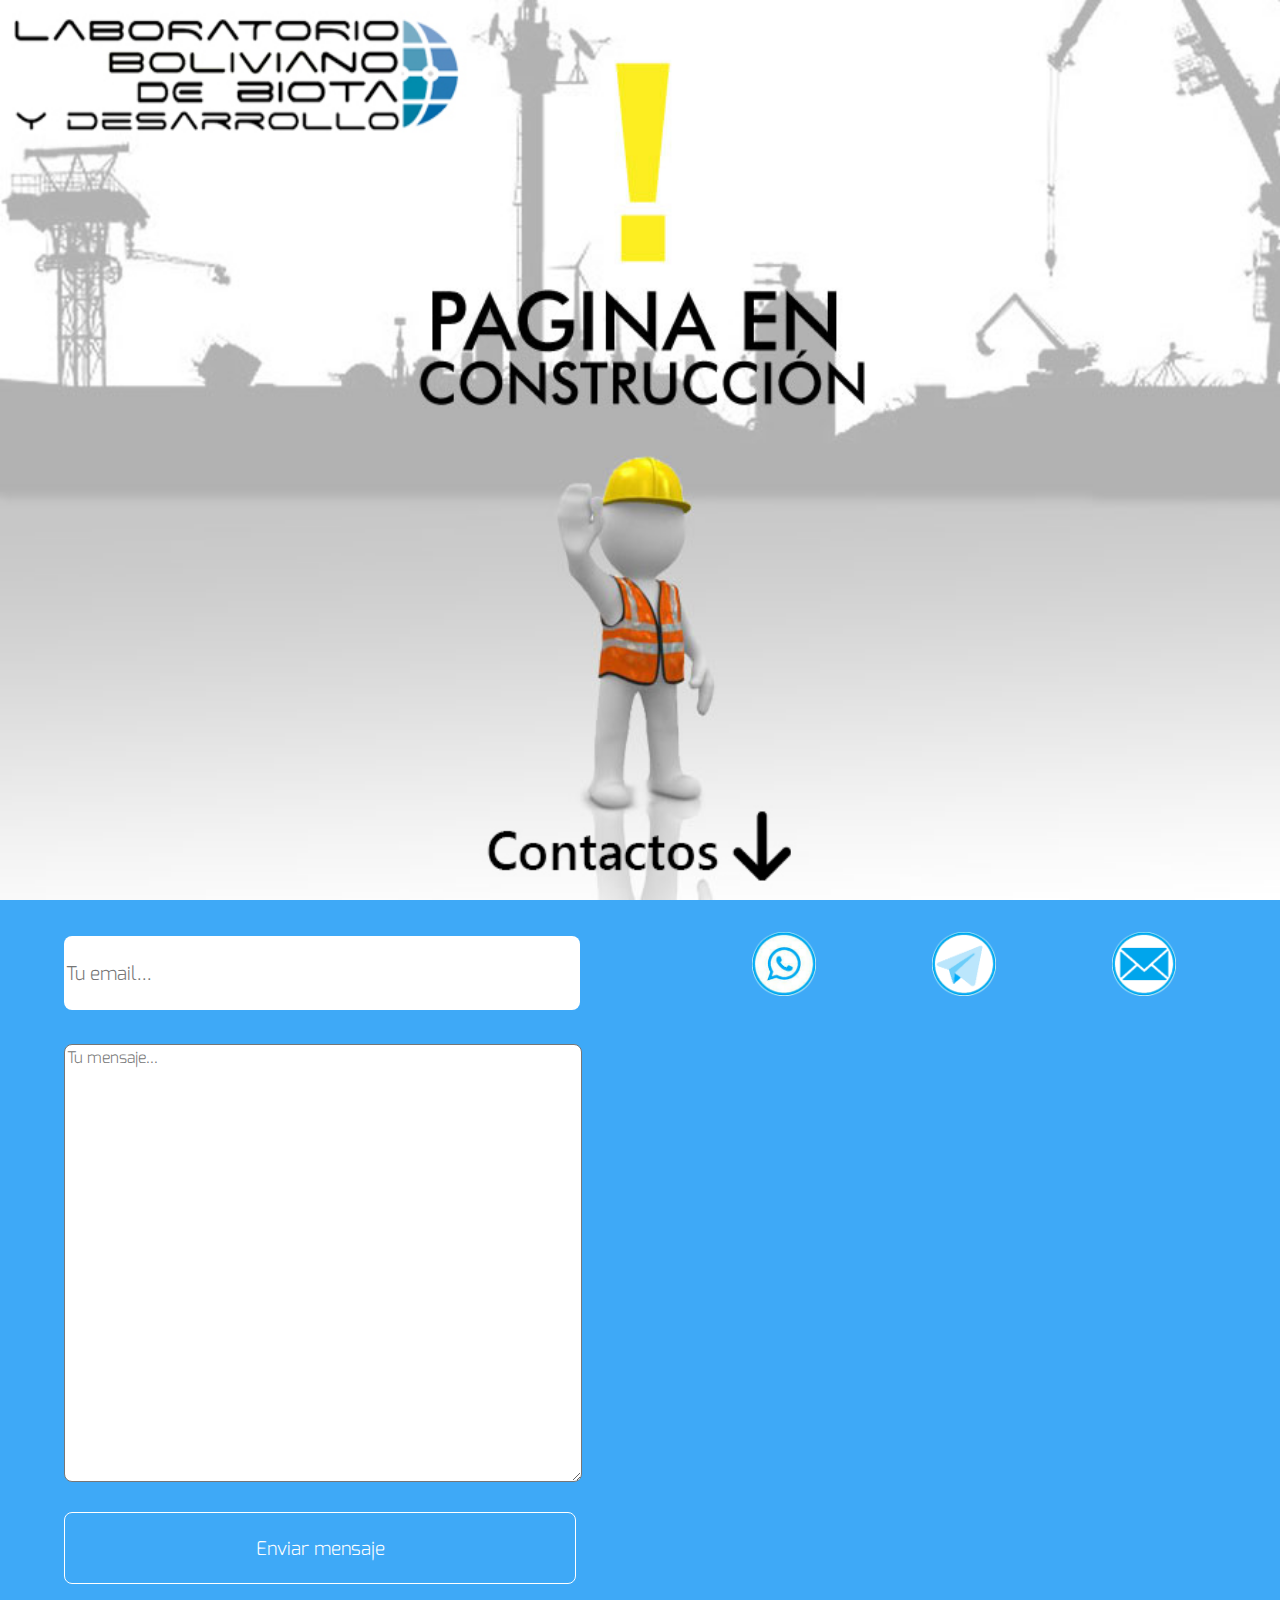
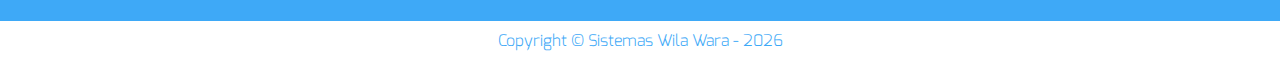
<file: index.html>
<!DOCTYPE html> 
<html lang="es">
    <head>
        <meta charset="utf-8" />
        <meta name="viewport" content="width=device-width, initial-scale = 1, maximum-scale = 1"/>
        <meta property="og:title" content="Laboratorio Boliviano de Biodiversidad y Desarrollo" />
        <meta property="og:type" content="website" />
        <meta property="og:description" content="Sitio sobre servicios y productos relacionados con...">
        <meta property="og:image" content="img/logo.png" />
        <meta property="og:url" content="http://biobolivia.tech" />
        <link rel="icon" type="image/png" href="img/icono.png">
        <title>Laboratorio Boliviano de Biodiversidad y Desarrollo</title>
        <style>
            html {
                scroll-behavior: smooth;
            }

            @font-face {
                font-family:"space_age";
                src:url("fuentes/space_age.ttf");
            }

            @font-face{
                font-family:"Exo-Light";
                src:url("fuentes/Exo-Light.ttf");
            }

            @keyframes animacion_izquierda_derecha {
                from {left:-100%;}
                to {left:0;}
            }

            @keyframes animacion_derecha_izquierda {
                from {left:100%;}
                to {left:0;}
            }

            #fondo_temporal{
                position:absolute;
                width:100%;
                height:100%;
                left:0;
                top:0;
            }

            header{
                position:fixed;
                width:100%;
                height:10%;
                left:0;
                top:0;
                background-color:white;
                z-index:2;
                overflow-x:hidden;
            }

            #logo{
                position:absolute;
                width:auto;
                height:90%;
                left:2%;
                top:5%;
            }

            .ir_secciones{
                position:absolute;
                top:25%;
                color:#3ea9f7;
                font-family:"space_age";
                font-size:140%;
            }

            #ir_inicio{left:24%;}
            #ir_productos{left:31%;}
            #ir_servicios{left:46%;}
            #ir_quienes_somos{left:59%;}
            #ir_contactos{left:70%;}

            .ir_rrss{
                position:absolute;
                height:60%;
                width:auto;
                top:20%;
            }

            #ir_facebook{right:10%;}
            #ir_twitter{right:6%;}
            #ir_youtube{right:2%;}

            body{
                color:#fff;
                overflow-x:hidden;
                z-index:0;
            }

            #fondo_flotante{
                position:fixed;
                width:100%;
                height:100%;
                left:0;
                top:0;
                z-index:0;
            }

            #presentacion{
                position:absolute;
                width:100%;
                height:100%;
                left:0;
                top:0;
                z-index:1;
                /*background-image: linear-gradient(to top, rgba(0,0,0,0), rgba(0,0,0,1));*/
            }

            #video_presentacion{
                position:absolute;
                left:0;
                top:0;
                z-index:0;
                overflow:hidden;
                background-size: 100% 80%;
                min-width: 100%;
                min-height: 80%;
                width: auto;
                height: 100%;
                object-fit:fill;
                opacity:0.6;
            }

            #texto_presentacion{
                position:absolute;
                width:50%;
                left:10%;
                top:60%;
                font-family:"space_age";
                font-size:180%;
                background-color:#3ea9f7;
                color:white;
                padding:20px;
                border-radius:8px;
                z-index:2;
            }

            .secciones{
                position:absolute;
                width:100%;
                height:80%;
            }

            #servicios{
                top:100%;
                background-color:white;
                left:100%;
                /*animation-name: animacion_derecha_izquierda;
                animation-duration: 2s;*/
            }

            .ofertas_servicios{
                width:20%;
                height:90%;
                margin-left:4%;
                margin-top:2%;
                border-style:solid;
                border-width:1px;
                border-radius:9px;
                background-color:#3ea9f7;
                float:left;
            }

            .imagenes_servicios{
                width:100%;
                height:50%;
                left:0;
                top:0;
                border-color:white;
            }

            .titulos_servicios{
                width:100%;
                left:0;
                top:50%;
                font-family:"Exo-Light";
                font-size:100%;
                color:white;
                text-align:center;
            }

            .detalles_servicios{
                width:100%;
                left:0;
                top:60%;
                font-family:"Exo-Light";
                font-size:80%;
                color:white;
                text-align:center;
            }

            .redireccion_consulta{
                width:80%;
                margin-left:15%;
                font-family:"Exo-Light";
                font-size:90%;
                color:#3ea9f7;
                text-align:center;
                background-color:white;
                border-radius:8px;
                padding:8px;
            }

            .redireccion_consulta:hover{
                color:white;
                background-color:#3ea9f7;
                border-style:solid;
                border-width:1px;
                border-color:white;
            }

            .redireccion_consulta_inverso{
                width:80%;
                margin-left:15%;
                font-family:"Exo-Light";
                font-size:90%;
                color:white;
                text-align:center;
                background-color:#3ea9f7;
                border-radius:8px;
                padding:8px;
            }

            .redireccion_consulta_inverso:hover{
                color:#3ea9f7;
                background-color:white;
                border-style:solid;
                border-width:1px;
                border-color:#3ea9f7;
            }

            #productos{
                top:180%;
                left:-100%;
                background-color:#3ea9f7;
                /*animation-name: animacion_izquierda_derecha;
                animation-duration: 2s;*/
            }

            .ofertas_productos{
                width:20%;
                height:90%;
                margin-left:4%;
                margin-top:2%;
                border-style:solid;
                border-width:1px;
                border-radius:9px;
                background-color:white;
                float:left;
            }

            .imagenes_productos{
                width:100%;
                height:50%;
                left:0;
                top:0;
                border-color:white;
            }

            .titulos_productos{
                width:100%;
                left:0;
                top:50%;
                font-family:"Exo-Light";
                font-size:100%;
                color:#3ea9f7;
                text-align:center;
            }

            .detalles_productos{
                width:100%;
                left:0;
                top:60%;
                font-family:"Exo-Light";
                font-size:80%;
                color:#3ea9f7;
                text-align:center;
            }

            #quienes_somos{
                top:260%;
                left:100%;
                background-color:white;
                /*animation-name: animacion_derecha_izquierda;
                animation-duration: 2s;*/
            }

            .personal{
                width:20%;
                height:90%;
                margin-left:4%;
                margin-top:2%;
                border-style:solid;
                border-width:1px;
                border-radius:9px;
                background-color:#3ea9f7;
                float:left;
            }

            .imagenes_personal{
                width:100%;
                height:50%;
                left:0;
                top:0;
                border-color:white;
            }

            .nombres_personal{
                width:100%;
                left:0;
                top:50%;
                font-family:"Exo-Light";
                font-size:100%;
                color:white;
                text-align:center;
            }

            .detalles_personal{
                width:100%;
                left:0;
                top:60%;
                font-family:"Exo-Light";
                font-size:80%;
                color:white;
                text-align:center;
            }


            #contactos{
                top:100%;
                left:0;
                background-color:#3ea9f7;
                /*animation-name: animacion_izquierda_derecha;
                animation-duration: 2s;*/
            }

            footer{
                position:absolute;
                width:100%;
                height:5%;
                left:0;
                top:180%;
                z-index:1;
                background-color:white;
                border-style:solid none none none;
                border-color:#3ea9f7;
                border-width:1px;
            }

            .pie{
                position:absolute;
                width:50%;
                left:25%;
                top:20%;
                font-family:"Exo-Light";
                font-size:100%;
                color:#3ea9f7;
                text-align:center;
            }

            /*******************************************************/

            #email_incorporado{
                position:absolute;
                width:50%;
                height:100%;
                left:0;
                top:0;
            }

            #email_remitente{
                position:absolute;
                width:80%;
                height:10%;
                left:10%;
                top:5%;
                font-family:"Exo-Light";
                font-size:120%;
                background-color:white;
                border-style:none;
                border-radius:8px;
                color:black;
            }

            #email_cuerpo{
                position:absolute;
                width:80%;
                height:60%;
                left:10%;
                top:20%;
                font-family:"Exo-Light";
                font-size:100%;
                background-color:white;
                border-radius:8px;
                color:black;
            }

            #enviar_email{
                position:absolute;
                width:80%;
                height:10%;
                left:10%;
                top:85%;
                font-family:"Exo-Light";
                font-size:120%;
                text-align:center;
                background-color:#3ea9f7;
                color:white;
                border-style:solid;
                border-radius:8px;
                border-width:1px;
                border-color:white;
                cursor:pointer;
            }

            #enviar_email:hover{
                background-color:white;
                color:#3ea9f7;
            }

            #enlaces_contactos{
                position:absolute;
                width:50%;
                height:20%;
                left:50%;
                top:0;
            }

            .ir_contactos{
                width:10%;
                height:auto;
                margin-left:17.5%;
                margin-top:5%;
                cursor:pointer;
            }
            
            #contenedor_mapa{
                position:absolute;
                width:50%;
                height:80%;
                left:50%;
                top:20%;
            }

            #mapa{
                position:absolute;
                width:90%;
                height:90%;
                left:5%;
                top:5%;
            }   
        </style>
        <script src="js/jquery-3.1.0.min.js"></script>
        <script>
            function enviar_email(){
                var direccion_formulario = document.getElementById("email_remitente").value;
                var mensaje_formulario = document.getElementById("email_cuerpo").value;

                if(direccion_formulario != "" && mensaje_formulario != ""){
                    var filtro = /^([\w-]+(?:\.[\w-]+)*)@((?:[\w-]+\.)*\w[\w-]{0,66})\.([a-z]{2,6}(?:\.[a-z]{2})?)$/i
                    if (filtro.test(direccion_formulario)){
                        $.ajax({
                            type: 'POST',
                            url: 'config/email.php',
                            data: {
                                direccion_formulario: direccion_formulario,
                                mensaje_formulario: mensaje_formulario
                            },

                            success: function (response) {
                                if(response == "Su mensaje ha sido correctamente enviado, muchas gracias!"){
                                    document.getElementById("email_remitente").value = "";
                                    document.getElementById("email_cuerpo").value = "";
                                    alert(response);
                                }else{
                                    alert("Hubo un problema, por favor intente mas tarde: " + response);
                                }
                            },

                            error: function() { 
                                alert("Hubo un problema, por favor intente mas tarde"); 
                            } 
                        }); 
                        return false;
                    }else{
                        alert("Formato de email equivocado");
                        return;
                    }
                }else{
                    alert("La direccion de email y mensaje son obligatorios");
                }
            }

            function animacion_scroll(){
                window.addEventListener("scroll", () => {
                    let scrollTop = window.scrollY;
                    let alturaDocumento = document.body.offsetHeight;
                    let anchoVentana = window.innerHeight;
                    let scrollPorcentaje = scrollTop / (alturaDocumento - anchoVentana);
                    let scrollPorcentajeRedondeado = Math.abs(Math.round(scrollPorcentaje * 100));

                    if(scrollPorcentajeRedondeado >= 50){
                        document.getElementById("servicios").style.animationName = "animacion_derecha_izquierda";
                        document.getElementById("servicios").style.animationDuration = "2s";
                        document.getElementById("servicios").style.animationFillMode = "forwards";
                    }

                    if(scrollPorcentajeRedondeado >= 120){
                        document.getElementById("productos").style.animationName = "animacion_izquierda_derecha";
                        document.getElementById("productos").style.animationDuration = "2s";
                        document.getElementById("productos").style.animationFillMode = "forwards";
                    }

                    if(scrollPorcentajeRedondeado >= 190){
                        document.getElementById("quienes_somos").style.animationName = "animacion_derecha_izquierda";
                        document.getElementById("quienes_somos").style.animationDuration = "2s";
                        document.getElementById("quienes_somos").style.animationFillMode = "forwards";
                    }

                    if(scrollPorcentajeRedondeado >= 260){
                        document.getElementById("contactos").style.animationName = "animacion_izquierda_derecha";
                        document.getElementById("contactos").style.animationDuration = "2s";
                        document.getElementById("contactos").style.animationFillMode = "forwards";
                    }
                });
            }
        </script>
    </head>
    <!--<header>
        <img id="logo" src="img/logo.png"/>

        <a class="ir_secciones" id="ir_inicio" href="#presentacion">Inicio</a>
        <a class="ir_secciones" id="ir_productos" href="#servicios">Productos</a>
        <a class="ir_secciones" id="ir_servicios" href="#productos">Servicios</a>
        <a class="ir_secciones" id="ir_quienes_somos" href="#quienes_somos">Quienes<br>somos</a>
        <a class="ir_secciones" id="ir_contactos" href="#contactos">Contactos</a>

        <a href="https://www.facebook.com/Laboratorio-Boliviano-de-Biota-y-Desarrollo-111399864323134" target="_blank"><img class="ir_rrss" id="ir_facebook" src="img/facebook.png"/></a>
        <a href=""><img class="ir_rrss" id="ir_twitter" src="img/twitter.png"/></a>
        <a href=""><img class="ir_rrss" id="ir_youtube" src="img/youtube.png"/></a>
    </header>-->
    <body>
        <img id="fondo_temporal" src="img/construccion.jpg"/>

        <!--<img id="fondo_flotante" src="img/fondo.jpg"/>

        <div id="presentacion">
            <video id="video_presentacion" autoplay loop muted>
                <source src="videos/presentacion.mp4" type="video/mp4"/>
                Video no soportado
            </video>
            <div id="texto_presentacion">Lorem ipsum dolor sit amet Lorem ipsum <br>ipsum dolor sit amet</div>
        </div>

        <div class="secciones" id="servicios">
            <div class="ofertas_servicios" id="servicio_1">
                <img class="imagenes_servicios" src="img/servicio_1.jpg"/>
                <h2 class="titulos_servicios">Titulo servicio 1</h2>
                <p class="detalles_servicios">Detalles del servicio 1</p>
                <a class="redireccion_consulta" href="">Consultar por WhatsApp</a>
            </div>

            <div class="ofertas_servicios" id="servicio_2">
                <img class="imagenes_servicios" src="img/servicio_1.jpg"/>
                <h2 class="titulos_servicios">Titulo servicio 1</h2>
                <p class="detalles_servicios">Detalles del servicio 1</p>
                <a class="redireccion_consulta" href="">Consultar por WhatsApp</a>
            </div>

            <div class="ofertas_servicios" id="servicio_3">
                <img class="imagenes_servicios" src="img/servicio_1.jpg"/>
                <h2 class="titulos_servicios">Titulo servicio 1</h2>
                <p class="detalles_servicios">Detalles del servicio 1</p>
                <a class="redireccion_consulta" href="">Consultar por WhatsApp</a>
            </div>

            <div class="ofertas_servicios" id="servicio_4">
                <img class="imagenes_servicios" src="img/servicio_1.jpg"/>
                <h2 class="titulos_servicios">Titulo servicio 1</h2>
                <p class="detalles_servicios">Detalles del servicio 1</p>
                <a class="redireccion_consulta" href="">Consultar por WhatsApp</a>
            </div>
        </div>

        <div class="secciones" id="productos">
            <div class="ofertas_productos" id="producto_1">
                <img class="imagenes_productos" src="img/servicio_1.jpg"/>
                <h2 class="titulos_productos">Titulo producto 1</h2>
                <p class="detalles_productos">Detalles del producto 1</p>
                <a class="redireccion_consulta_inverso" href="">Consultar por WhatsApp</a>
            </div>

            <div class="ofertas_productos" id="producto_2">
                <img class="imagenes_productos" src="img/servicio_1.jpg"/>
                <h2 class="titulos_productos">Titulo producto 1</h2>
                <p class="detalles_productos">Detalles del producto 1</p>
                <a class="redireccion_consulta_inverso" href="">Consultar por WhatsApp</a>
            </div>

            <div class="ofertas_productos" id="producto_3">
                <img class="imagenes_productos" src="img/servicio_1.jpg"/>
                <h2 class="titulos_productos">Titulo producto 1</h2>
                <p class="detalles_productos">Detalles del producto 1</p>
                <a class="redireccion_consulta_inverso" href="">Consultar por WhatsApp</a>
            </div>

            <div class="ofertas_productos" id="producto_4">
                <img class="imagenes_productos" src="img/servicio_1.jpg"/>
                <h2 class="titulos_productos">Titulo producto 1</h2>
                <p class="detalles_productos">Detalles del producto 1</p>
                <a class="redireccion_consulta_inverso" href="">Consultar por WhatsApp</a>
            </div>
        </div>

        <div class="secciones" id="quienes_somos">
            <div class="personal" id="personal_1">
                <img class="imagenes_personal" src="img/servicio_1.jpg"/>
                <h2 class="nombres_personal">Nombre personal 1</h2>
                <p class="detalles_personal">Detalles del personal 1</p>
            </div>

            <div class="personal" id="personal_2">
                <img class="imagenes_personal" src="img/servicio_1.jpg"/>
                <h2 class="nombres_personal">Nombre personal 1</h2>
                <p class="detalles_personal">Detalles del personal 1</p>
            </div>

            <div class="personal" id="personal_3">
                <img class="imagenes_personal" src="img/servicio_1.jpg"/>
                <h2 class="nombres_personal">Nombre personal 1</h2>
                <p class="detalles_personal">Detalles del personal 1</p>
            </div>

            <div class="personal" id="personal_4">
                <img class="imagenes_personal" src="img/servicio_1.jpg"/>
                <h2 class="nombres_personal">Nombre personal 1</h2>
                <p class="detalles_personal">Detalles del personal 1</p>
            </div>
        </div>-->

        <div class="secciones" id="contactos">
            <div id="email_incorporado">
                <input type="text" id="email_remitente" placeholder="Tu email..."/>
                <textarea id="email_cuerpo" placeholder="Tu mensaje..."></textarea>
                <button id="enviar_email" onclick="enviar_email()">Enviar mensaje</button>
            </div>

            <div id="enlaces_contactos">
                <a href="https://api.whatsapp.com/send?phone=59172559282&text=Hola"><img class="ir_contactos" id="ir_whatsapp" src="img/whatsapp.png"/></a>
                <a href=""><img class="ir_contactos" id="ir_telegram" src="img/telegram.png"/></a>
                <a href="mailto:mailto:jaimerodriguez0001@gmail.com?subject=Solicitud de informacion&body=Hola"><img class="ir_contactos" id="ir_email" src="img/email.png"/></a>
            </div>

            <div id="contenedor_mapa">
                <iframe id="mapa" src="https://www.google.com/maps/embed?pb=!1m18!1m12!1m3!1d2704.970399891349!2d-68.12924701132401!3d-16.505597282571276!2m3!1f0!2f0!3f0!3m2!1i1024!2i768!4f13.1!3m3!1m2!1s0x915f20645b9c20af%3A0x905e8f537f9afdf0!2sCapit%C3%A1n%20Ravelo%20%26%20Montevideo%2C%20La%20Paz!5e0!3m2!1ses!2sbo!4v1591896035538!5m2!1ses!2sbo" width="300" height="300" frameborder="0" style="border:0;" allowfullscreen="" aria-hidden="false" tabindex="0"></iframe>
            </div>
        </div>
    </body>
    <footer>
        <div class="pie">Copyright © Sistemas Wila Wara - <script>document.write(new Date().getFullYear());</script></div>
    </footer>
</html>
</file>
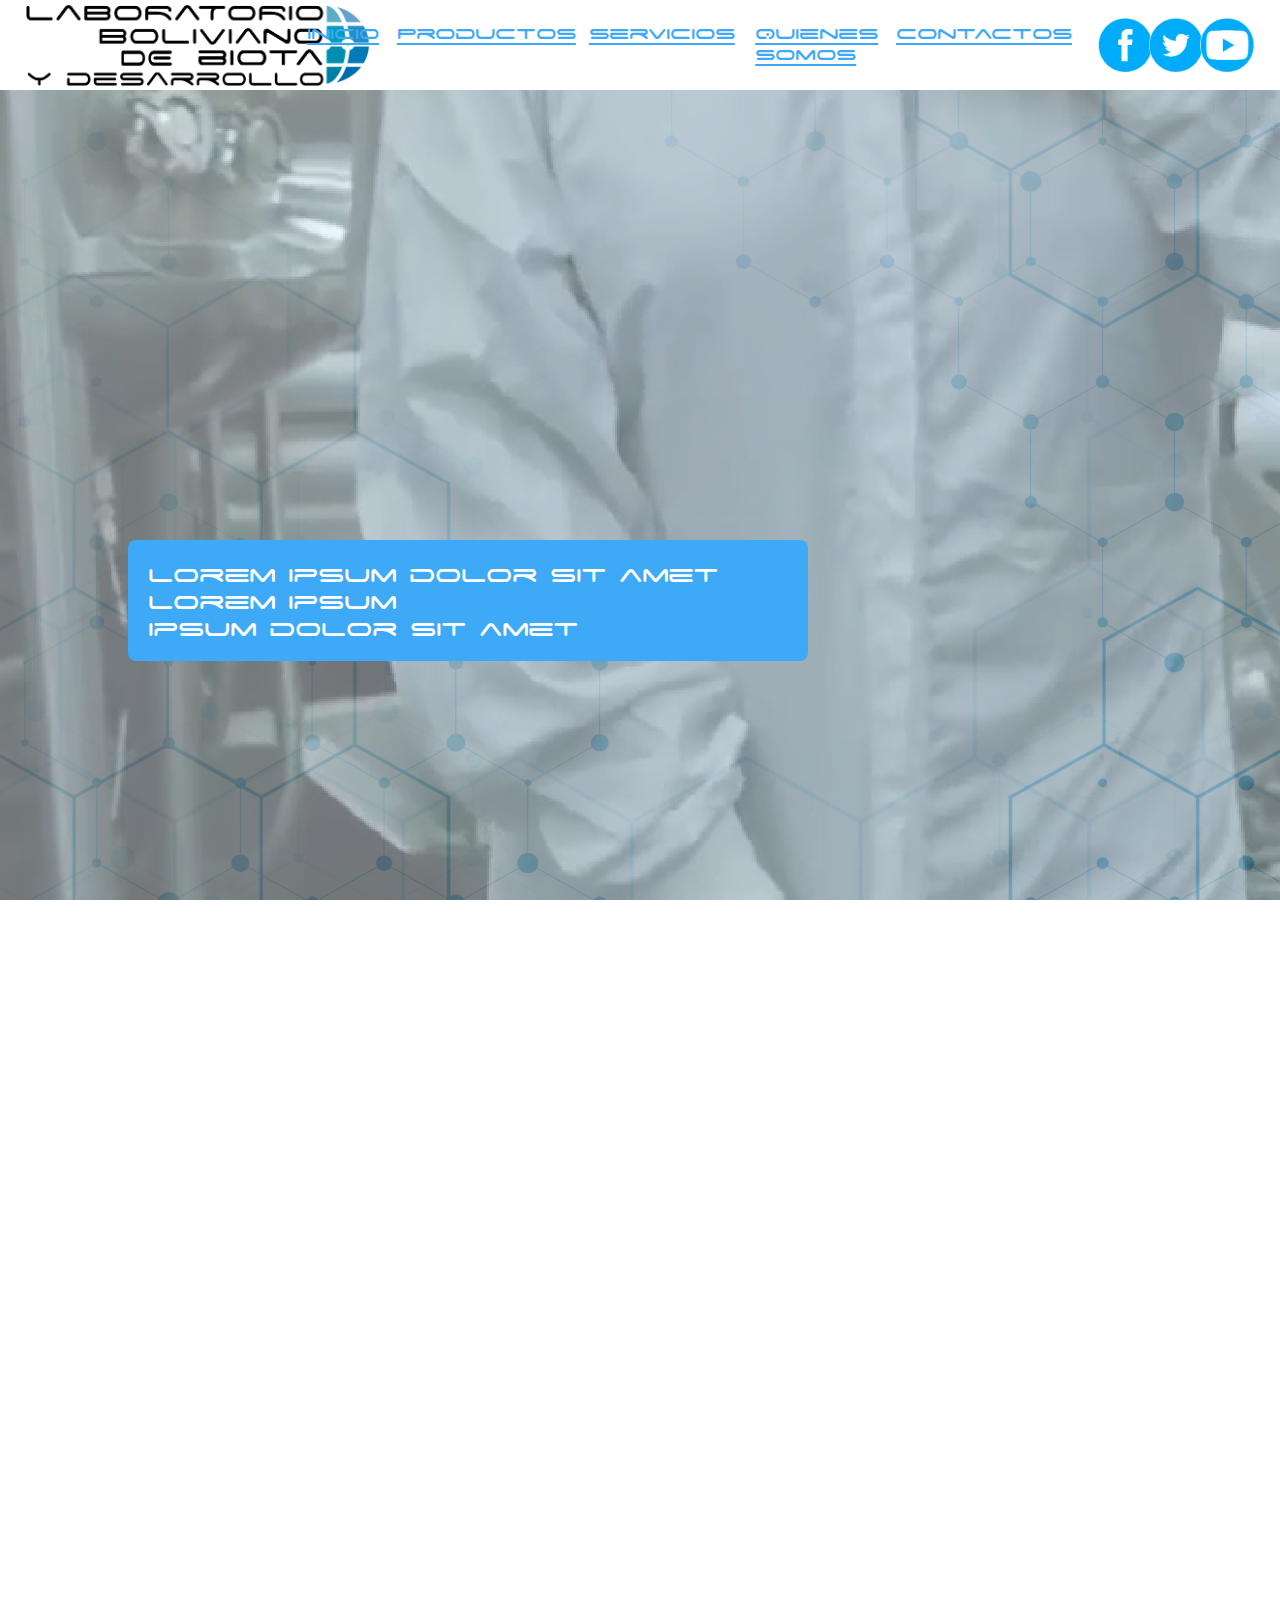
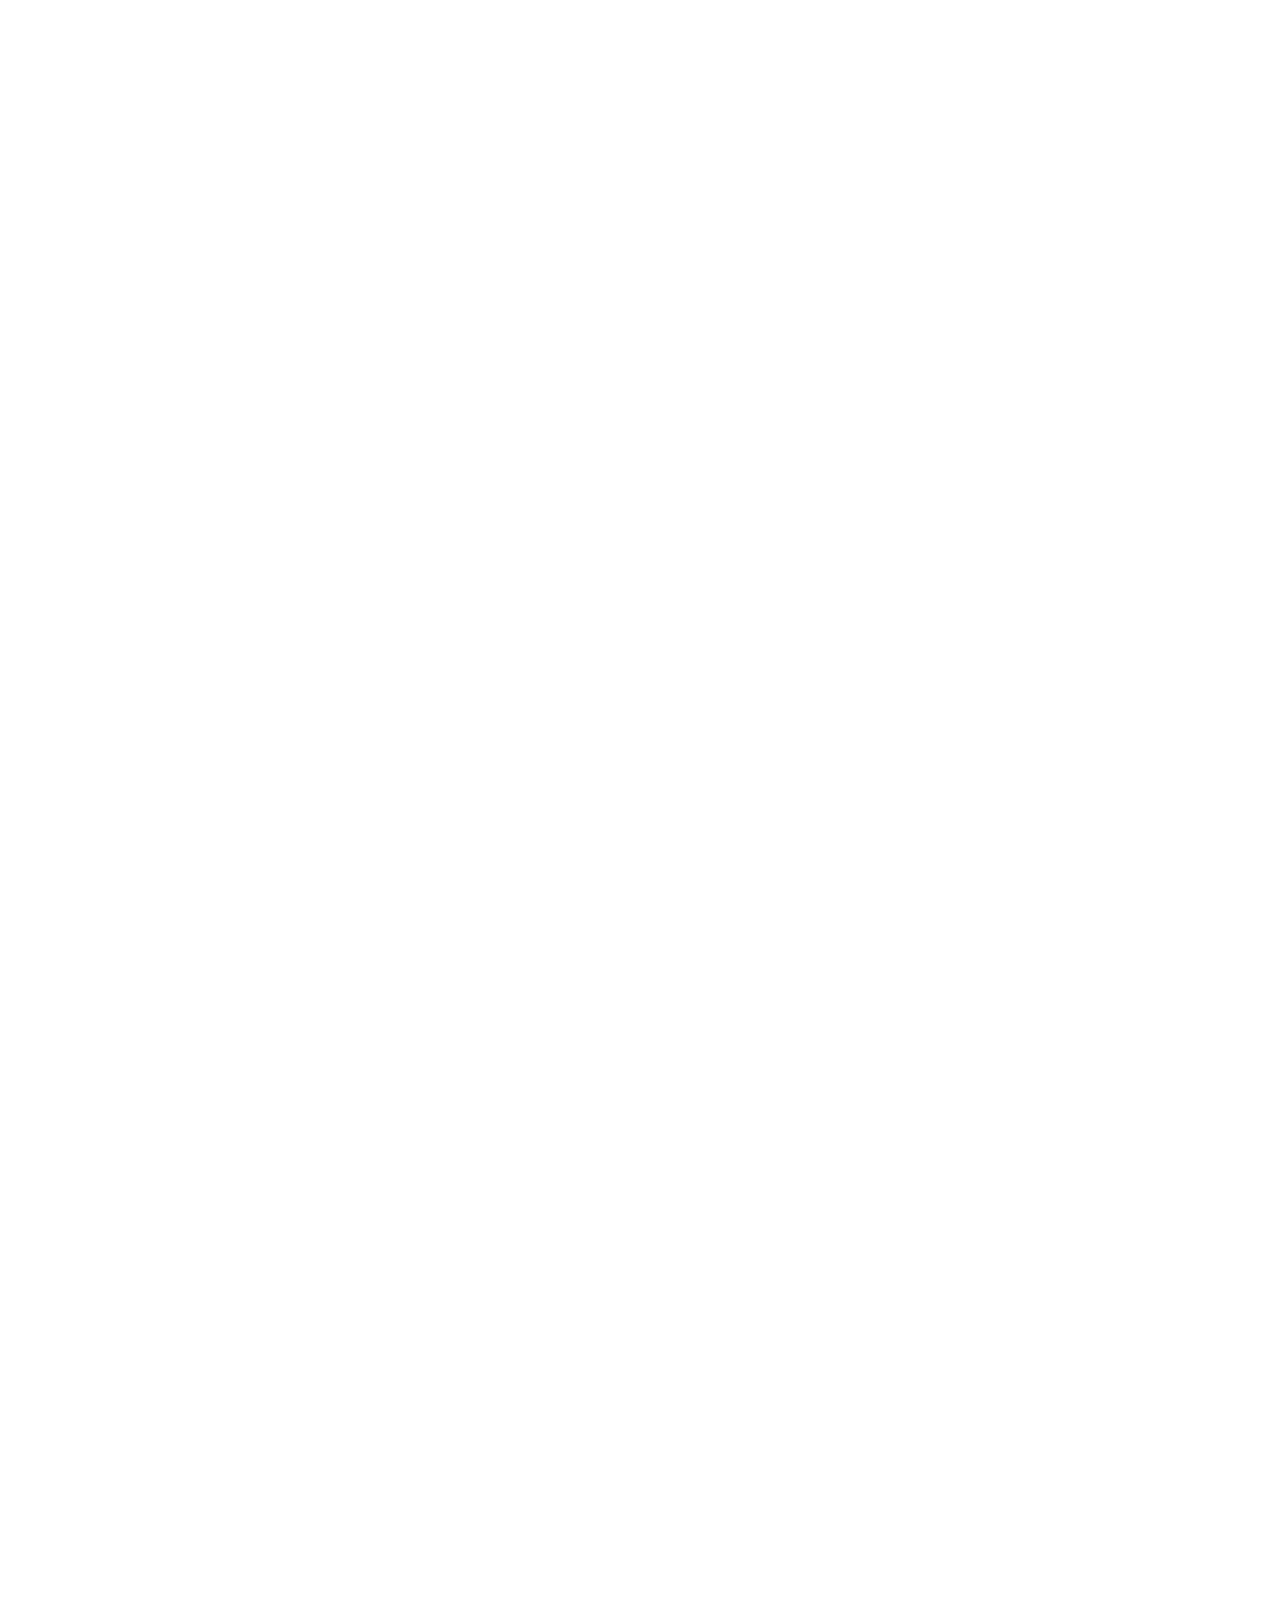
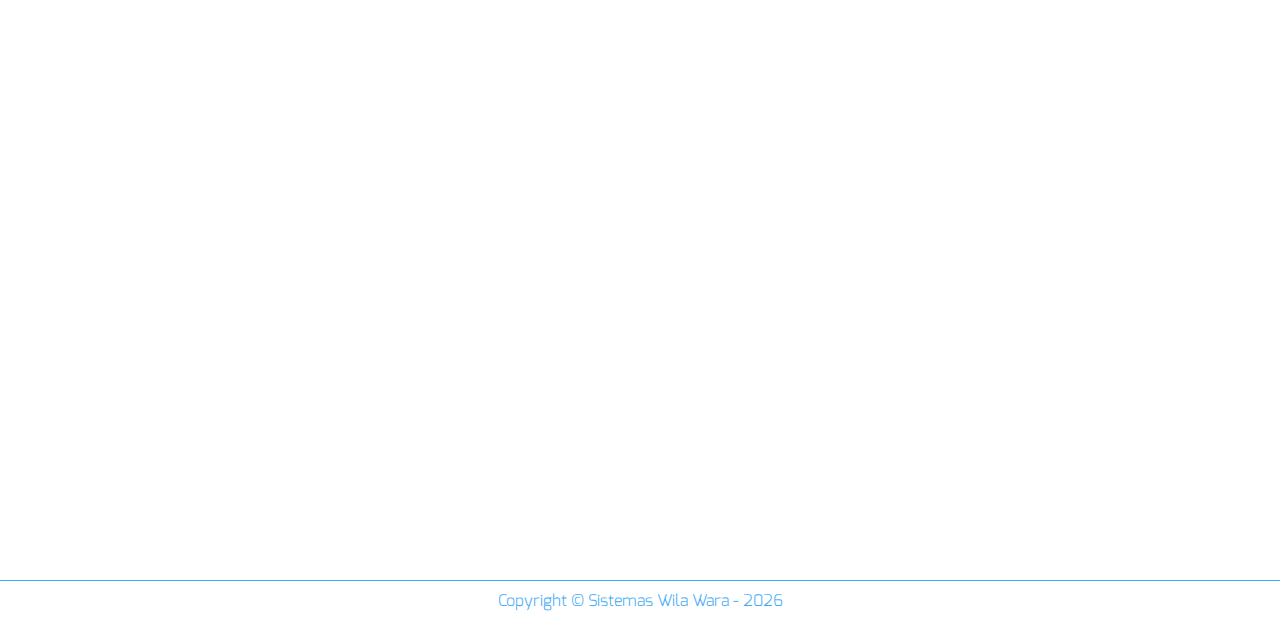
<file: index2.html>
<!DOCTYPE html> 
<html lang="es">
    <head>
        <meta charset="utf-8" />
        <meta name="viewport" content="width=device-width, initial-scale = 1, maximum-scale = 1"/>
        <meta property="og:title" content="Laboratorio Boliviano de Biodiversidad y Desarrollo" />
        <meta property="og:type" content="website" />
        <meta property="og:description" content="Sitio sobre servicios y productos relacionados con...">
        <meta property="og:image" content="img/logo.png" />
        <meta property="og:url" content="http://biobolivia.tech" />
        <link rel="icon" type="image/png" href="img/icono.png">
        <title>Laboratorio Boliviano de Biodiversidad y Desarrollo</title>
        <style>
            html {
                scroll-behavior: smooth;
            }

            @font-face {
                font-family:"space_age";
                src:url("fuentes/space_age.ttf");
            }

            @font-face{
                font-family:"Exo-Light";
                src:url("fuentes/Exo-Light.ttf");
            }

            @keyframes animacion_izquierda_derecha {
                from {left:-100%;}
                to {left:0;}
            }

            @keyframes animacion_derecha_izquierda {
                from {left:100%;}
                to {left:0;}
            }

            header{
                position:fixed;
                width:100%;
                height:10%;
                left:0;
                top:0;
                background-color:white;
                z-index:2;
                overflow-x:hidden;
            }

            #logo{
                position:absolute;
                width:auto;
                height:90%;
                left:2%;
                top:5%;
            }

            .ir_secciones{
                position:absolute;
                top:25%;
                color:#3ea9f7;
                font-family:"space_age";
                font-size:140%;
            }

            #ir_inicio{left:24%;}
            #ir_productos{left:31%;}
            #ir_servicios{left:46%;}
            #ir_quienes_somos{left:59%;}
            #ir_contactos{left:70%;}

            .ir_rrss{
                position:absolute;
                height:60%;
                width:auto;
                top:20%;
            }

            #ir_facebook{right:10%;}
            #ir_twitter{right:6%;}
            #ir_youtube{right:2%;}

            body{
                color:#fff;
                overflow-x:hidden;
                z-index:0;
            }

            #fondo_flotante{
                position:fixed;
                width:100%;
                height:100%;
                left:0;
                top:0;
                z-index:0;
            }

            #presentacion{
                position:absolute;
                width:100%;
                height:100%;
                left:0;
                top:0;
                z-index:1;
                /*background-image: linear-gradient(to top, rgba(0,0,0,0), rgba(0,0,0,1));*/
            }

            #video_presentacion{
                position:absolute;
                left:0;
                top:0;
                z-index:0;
                overflow:hidden;
                background-size: 100% 80%;
                min-width: 100%;
                min-height: 80%;
                width: auto;
                height: 100%;
                object-fit:fill;
                opacity:0.6;
            }

            #texto_presentacion{
                position:absolute;
                width:50%;
                left:10%;
                top:60%;
                font-family:"space_age";
                font-size:180%;
                background-color:#3ea9f7;
                color:white;
                padding:20px;
                border-radius:8px;
                z-index:2;
            }

            .secciones{
                position:absolute;
                width:100%;
                height:80%;
            }

            #servicios{
                top:100%;
                background-color:white;
                left:100%;
                /*animation-name: animacion_derecha_izquierda;
                animation-duration: 2s;*/
            }

            .ofertas_servicios{
                width:20%;
                height:90%;
                margin-left:4%;
                margin-top:2%;
                border-style:solid;
                border-width:1px;
                border-radius:9px;
                background-color:#3ea9f7;
                float:left;
            }

            .imagenes_servicios{
                width:100%;
                height:50%;
                left:0;
                top:0;
                border-color:white;
            }

            .titulos_servicios{
                width:100%;
                left:0;
                top:50%;
                font-family:"Exo-Light";
                font-size:100%;
                color:white;
                text-align:center;
            }

            .detalles_servicios{
                width:100%;
                left:0;
                top:60%;
                font-family:"Exo-Light";
                font-size:80%;
                color:white;
                text-align:center;
            }

            .redireccion_consulta{
                width:80%;
                margin-left:15%;
                font-family:"Exo-Light";
                font-size:90%;
                color:#3ea9f7;
                text-align:center;
                background-color:white;
                border-radius:8px;
                padding:8px;
            }

            .redireccion_consulta:hover{
                color:white;
                background-color:#3ea9f7;
                border-style:solid;
                border-width:1px;
                border-color:white;
            }

            .redireccion_consulta_inverso{
                width:80%;
                margin-left:15%;
                font-family:"Exo-Light";
                font-size:90%;
                color:white;
                text-align:center;
                background-color:#3ea9f7;
                border-radius:8px;
                padding:8px;
            }

            .redireccion_consulta_inverso:hover{
                color:#3ea9f7;
                background-color:white;
                border-style:solid;
                border-width:1px;
                border-color:#3ea9f7;
            }

            #productos{
                top:180%;
                left:-100%;
                background-color:#3ea9f7;
                /*animation-name: animacion_izquierda_derecha;
                animation-duration: 2s;*/
            }

            .ofertas_productos{
                width:20%;
                height:90%;
                margin-left:4%;
                margin-top:2%;
                border-style:solid;
                border-width:1px;
                border-radius:9px;
                background-color:white;
                float:left;
            }

            .imagenes_productos{
                width:100%;
                height:50%;
                left:0;
                top:0;
                border-color:white;
            }

            .titulos_productos{
                width:100%;
                left:0;
                top:50%;
                font-family:"Exo-Light";
                font-size:100%;
                color:#3ea9f7;
                text-align:center;
            }

            .detalles_productos{
                width:100%;
                left:0;
                top:60%;
                font-family:"Exo-Light";
                font-size:80%;
                color:#3ea9f7;
                text-align:center;
            }

            #quienes_somos{
                top:260%;
                left:100%;
                background-color:white;
                /*animation-name: animacion_derecha_izquierda;
                animation-duration: 2s;*/
            }

            .personal{
                width:20%;
                height:90%;
                margin-left:4%;
                margin-top:2%;
                border-style:solid;
                border-width:1px;
                border-radius:9px;
                background-color:#3ea9f7;
                float:left;
            }

            .imagenes_personal{
                width:100%;
                height:50%;
                left:0;
                top:0;
                border-color:white;
            }

            .nombres_personal{
                width:100%;
                left:0;
                top:50%;
                font-family:"Exo-Light";
                font-size:100%;
                color:white;
                text-align:center;
            }

            .detalles_personal{
                width:100%;
                left:0;
                top:60%;
                font-family:"Exo-Light";
                font-size:80%;
                color:white;
                text-align:center;
            }


            #contactos{
                top:340%;
                left:-100%;
                background-color:#3ea9f7;
                /*animation-name: animacion_izquierda_derecha;
                animation-duration: 2s;*/
            }

            footer{
                position:absolute;
                width:100%;
                height:5%;
                left:0;
                top:420%;
                z-index:1;
                background-color:white;
                border-style:solid none none none;
                border-color:#3ea9f7;
                border-width:1px;
            }

            .pie{
                position:absolute;
                width:50%;
                left:25%;
                top:20%;
                font-family:"Exo-Light";
                font-size:100%;
                color:#3ea9f7;
                text-align:center;
            }

            /*******************************************************/

            #email_incorporado{
                position:absolute;
                width:50%;
                height:100%;
                left:0;
                top:0;
            }

            #email_remitente{
                position:absolute;
                width:80%;
                height:10%;
                left:10%;
                top:5%;
                font-family:"Exo-Light";
                font-size:120%;
                background-color:white;
                border-style:none;
                border-radius:8px;
                color:black;
            }

            #email_cuerpo{
                position:absolute;
                width:80%;
                height:60%;
                left:10%;
                top:20%;
                font-family:"Exo-Light";
                font-size:100%;
                background-color:white;
                border-radius:8px;
                color:black;
            }

            #enviar_email{
                position:absolute;
                width:80%;
                height:10%;
                left:10%;
                top:85%;
                font-family:"Exo-Light";
                font-size:120%;
                text-align:center;
                background-color:#3ea9f7;
                color:white;
                border-style:solid;
                border-radius:8px;
                border-width:1px;
                border-color:white;
                cursor:pointer;
            }

            #enviar_email:hover{
                background-color:white;
                color:#3ea9f7;
            }

            #enlaces_contactos{
                position:absolute;
                width:50%;
                height:20%;
                left:50%;
                top:0;
            }

            .ir_contactos{
                width:10%;
                height:auto;
                margin-left:17.5%;
                margin-top:5%;
                cursor:pointer;
            }
            
            #contenedor_mapa{
                position:absolute;
                width:50%;
                height:80%;
                left:50%;
                top:20%;
            }

            #mapa{
                position:absolute;
                width:90%;
                height:90%;
                left:5%;
                top:5%;
            }   
        </style>
        <script src="js/jquery-3.1.0.min.js"></script>
        <script>
            function enviar_email(){
                var direccion_formulario = document.getElementById("email_remitente").value;
                var mensaje_formulario = document.getElementById("email_cuerpo").value;

                if(direccion_formulario != "" && mensaje_formulario != ""){
                    var filtro = /^([\w-]+(?:\.[\w-]+)*)@((?:[\w-]+\.)*\w[\w-]{0,66})\.([a-z]{2,6}(?:\.[a-z]{2})?)$/i
                    if (filtro.test(direccion_formulario)){
                        $.ajax({
                            type: 'POST',
                            url: 'config/email.php',
                            data: {
                                direccion_formulario: direccion_formulario,
                                mensaje_formulario: mensaje_formulario
                            },

                            success: function (response) {
                                if(response == "Su mensaje ha sido correctamente enviado, muchas gracias!"){
                                    document.getElementById("email_remitente").value = "";
                                    document.getElementById("email_cuerpo").value = "";
                                    alert(response);
                                }else{
                                    alert("Hubo un problema, por favor intente mas tarde: " + response);
                                }
                            },

                            error: function() { 
                                alert("Hubo un problema, por favor intente mas tarde"); 
                            } 
                        }); 
                        return false;
                    }else{
                        alert("Formato de email equivocado");
                        return;
                    }
                }else{
                    alert("La direccion de email y mensaje son obligatorios");
                }
            }

            function animacion_scroll(){
                window.addEventListener("scroll", () => {
                    let scrollTop = window.scrollY;
                    let alturaDocumento = document.body.offsetHeight;
                    let anchoVentana = window.innerHeight;
                    let scrollPorcentaje = scrollTop / (alturaDocumento - anchoVentana);
                    let scrollPorcentajeRedondeado = Math.abs(Math.round(scrollPorcentaje * 100));

                    if(scrollPorcentajeRedondeado >= 50){
                        document.getElementById("servicios").style.animationName = "animacion_derecha_izquierda";
                        document.getElementById("servicios").style.animationDuration = "2s";
                        document.getElementById("servicios").style.animationFillMode = "forwards";
                    }

                    if(scrollPorcentajeRedondeado >= 120){
                        document.getElementById("productos").style.animationName = "animacion_izquierda_derecha";
                        document.getElementById("productos").style.animationDuration = "2s";
                        document.getElementById("productos").style.animationFillMode = "forwards";
                    }

                    if(scrollPorcentajeRedondeado >= 190){
                        document.getElementById("quienes_somos").style.animationName = "animacion_derecha_izquierda";
                        document.getElementById("quienes_somos").style.animationDuration = "2s";
                        document.getElementById("quienes_somos").style.animationFillMode = "forwards";
                    }

                    if(scrollPorcentajeRedondeado >= 260){
                        document.getElementById("contactos").style.animationName = "animacion_izquierda_derecha";
                        document.getElementById("contactos").style.animationDuration = "2s";
                        document.getElementById("contactos").style.animationFillMode = "forwards";
                    }
                });
            }
        </script>
    </head>
    <header>
        <img id="logo" src="img/logo.png"/>

        <a class="ir_secciones" id="ir_inicio" href="#presentacion">Inicio</a>
        <a class="ir_secciones" id="ir_productos" href="#servicios">Productos</a>
        <a class="ir_secciones" id="ir_servicios" href="#productos">Servicios</a>
        <a class="ir_secciones" id="ir_quienes_somos" href="#quienes_somos">Quienes<br>somos</a>
        <a class="ir_secciones" id="ir_contactos" href="#contactos">Contactos</a>

        <a href="https://www.facebook.com/Laboratorio-Boliviano-de-Biota-y-Desarrollo-111399864323134" target="_blank"><img class="ir_rrss" id="ir_facebook" src="img/facebook.png"/></a>
        <a href=""><img class="ir_rrss" id="ir_twitter" src="img/twitter.png"/></a>
        <a href=""><img class="ir_rrss" id="ir_youtube" src="img/youtube.png"/></a>
    </header>
    <body onload="animacion_scroll()">
        <img id="fondo_flotante" src="img/fondo.jpg"/>

        <div id="presentacion">
            <video id="video_presentacion" autoplay loop muted>
                <source src="videos/presentacion.mp4" type="video/mp4"/>
                Video no soportado
            </video>
            <div id="texto_presentacion">Lorem ipsum dolor sit amet Lorem ipsum <br>ipsum dolor sit amet</div>
        </div>

        <div class="secciones" id="servicios">
            <div class="ofertas_servicios" id="servicio_1">
                <img class="imagenes_servicios" src="img/servicio_1.jpg"/>
                <h2 class="titulos_servicios">Titulo servicio 1</h2>
                <p class="detalles_servicios">Detalles del servicio 1</p>
                <a class="redireccion_consulta" href="">Consultar por WhatsApp</a>
            </div>

            <div class="ofertas_servicios" id="servicio_2">
                <img class="imagenes_servicios" src="img/servicio_1.jpg"/>
                <h2 class="titulos_servicios">Titulo servicio 1</h2>
                <p class="detalles_servicios">Detalles del servicio 1</p>
                <a class="redireccion_consulta" href="">Consultar por WhatsApp</a>
            </div>

            <div class="ofertas_servicios" id="servicio_3">
                <img class="imagenes_servicios" src="img/servicio_1.jpg"/>
                <h2 class="titulos_servicios">Titulo servicio 1</h2>
                <p class="detalles_servicios">Detalles del servicio 1</p>
                <a class="redireccion_consulta" href="">Consultar por WhatsApp</a>
            </div>

            <div class="ofertas_servicios" id="servicio_4">
                <img class="imagenes_servicios" src="img/servicio_1.jpg"/>
                <h2 class="titulos_servicios">Titulo servicio 1</h2>
                <p class="detalles_servicios">Detalles del servicio 1</p>
                <a class="redireccion_consulta" href="">Consultar por WhatsApp</a>
            </div>
        </div>

        <div class="secciones" id="productos">
            <div class="ofertas_productos" id="producto_1">
                <img class="imagenes_productos" src="img/servicio_1.jpg"/>
                <h2 class="titulos_productos">Titulo producto 1</h2>
                <p class="detalles_productos">Detalles del producto 1</p>
                <a class="redireccion_consulta_inverso" href="">Consultar por WhatsApp</a>
            </div>

            <div class="ofertas_productos" id="producto_2">
                <img class="imagenes_productos" src="img/servicio_1.jpg"/>
                <h2 class="titulos_productos">Titulo producto 1</h2>
                <p class="detalles_productos">Detalles del producto 1</p>
                <a class="redireccion_consulta_inverso" href="">Consultar por WhatsApp</a>
            </div>

            <div class="ofertas_productos" id="producto_3">
                <img class="imagenes_productos" src="img/servicio_1.jpg"/>
                <h2 class="titulos_productos">Titulo producto 1</h2>
                <p class="detalles_productos">Detalles del producto 1</p>
                <a class="redireccion_consulta_inverso" href="">Consultar por WhatsApp</a>
            </div>

            <div class="ofertas_productos" id="producto_4">
                <img class="imagenes_productos" src="img/servicio_1.jpg"/>
                <h2 class="titulos_productos">Titulo producto 1</h2>
                <p class="detalles_productos">Detalles del producto 1</p>
                <a class="redireccion_consulta_inverso" href="">Consultar por WhatsApp</a>
            </div>
        </div>

        <div class="secciones" id="quienes_somos">
            <div class="personal" id="personal_1">
                <img class="imagenes_personal" src="img/servicio_1.jpg"/>
                <h2 class="nombres_personal">Nombre personal 1</h2>
                <p class="detalles_personal">Detalles del personal 1</p>
            </div>

            <div class="personal" id="personal_2">
                <img class="imagenes_personal" src="img/servicio_1.jpg"/>
                <h2 class="nombres_personal">Nombre personal 1</h2>
                <p class="detalles_personal">Detalles del personal 1</p>
            </div>

            <div class="personal" id="personal_3">
                <img class="imagenes_personal" src="img/servicio_1.jpg"/>
                <h2 class="nombres_personal">Nombre personal 1</h2>
                <p class="detalles_personal">Detalles del personal 1</p>
            </div>

            <div class="personal" id="personal_4">
                <img class="imagenes_personal" src="img/servicio_1.jpg"/>
                <h2 class="nombres_personal">Nombre personal 1</h2>
                <p class="detalles_personal">Detalles del personal 1</p>
            </div>
        </div>

        <div class="secciones" id="contactos">
            <div id="email_incorporado">
                <input type="text" id="email_remitente" placeholder="Tu email..."/>
                <textarea id="email_cuerpo" placeholder="Tu mensaje..."></textarea>
                <button id="enviar_email" onclick="enviar_email()">Enviar mensaje</button>
            </div>

            <div id="enlaces_contactos">
                <a href="https://api.whatsapp.com/send?phone=59172559282&text=Hola"><img class="ir_contactos" id="ir_whatsapp" src="img/whatsapp.png"/></a>
                <a href=""><img class="ir_contactos" id="ir_telegram" src="img/telegram.png"/></a>
                <a href="mailto:mailto:jaimerodriguez0001@gmail.com?subject=Solicitud de informacion&body=Hola"><img class="ir_contactos" id="ir_email" src="img/email.png"/></a>
            </div>

            <div id="contenedor_mapa">
                <iframe id="mapa" src="https://www.google.com/maps/embed?pb=!1m18!1m12!1m3!1d2704.970399891349!2d-68.12924701132401!3d-16.505597282571276!2m3!1f0!2f0!3f0!3m2!1i1024!2i768!4f13.1!3m3!1m2!1s0x915f20645b9c20af%3A0x905e8f537f9afdf0!2sCapit%C3%A1n%20Ravelo%20%26%20Montevideo%2C%20La%20Paz!5e0!3m2!1ses!2sbo!4v1591896035538!5m2!1ses!2sbo" width="300" height="300" frameborder="0" style="border:0;" allowfullscreen="" aria-hidden="false" tabindex="0"></iframe>
            </div>
        </div>
    </body>
    <footer>
        <div class="pie">Copyright © Sistemas Wila Wara - <script>document.write(new Date().getFullYear());</script></div>
    </footer>
</html>
</file>
